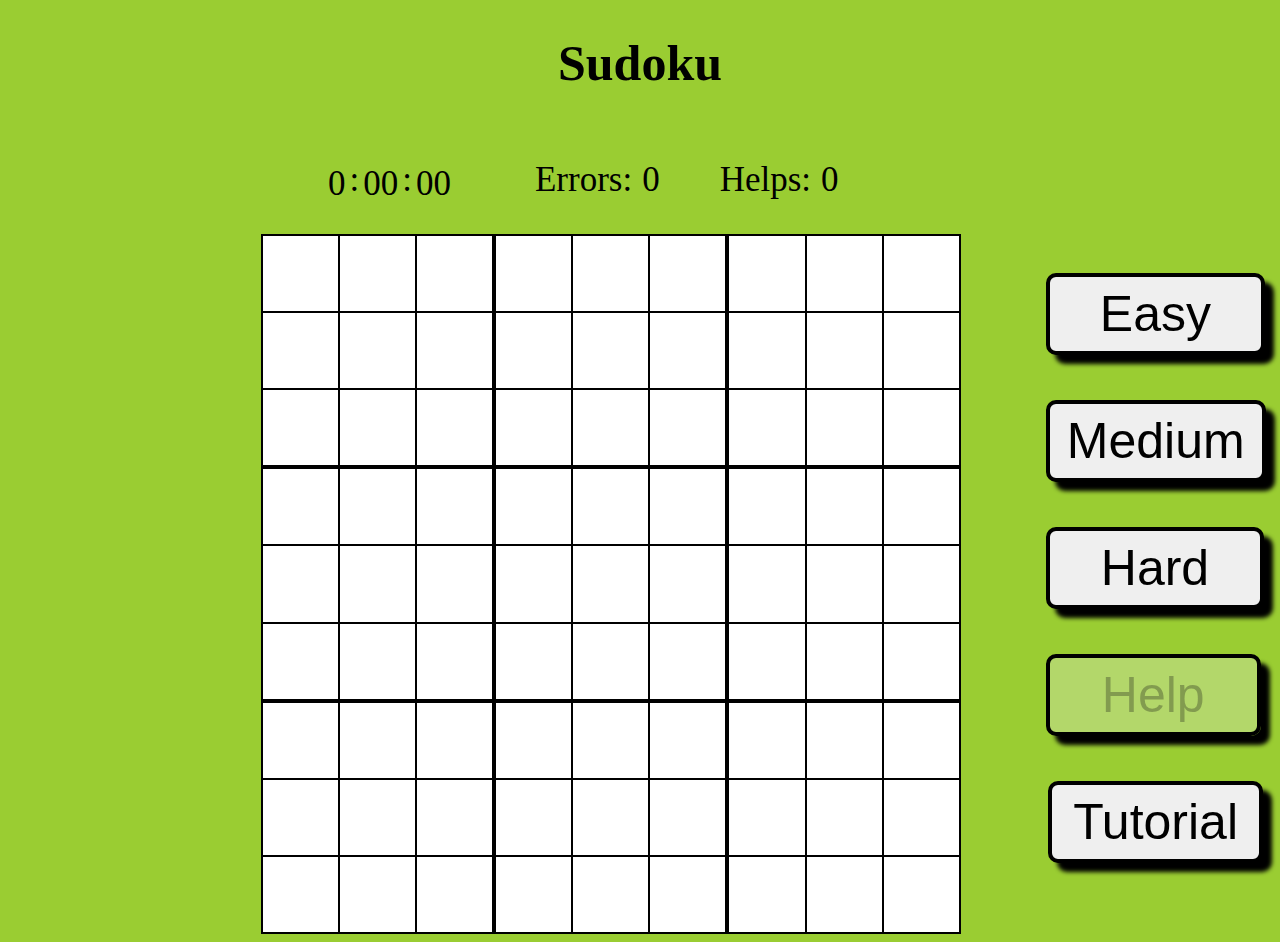
<file: index.html>
<!DOCTYPE html>
<html lang="en">
<head>
   <meta charset="UTF-8">
   <title>Sudoku</title>
   <link rel="stylesheet" href="style.css">
</head>
<body>
   <h1>Sudoku</h1>
   <div id="indicators"></div>
   <div id="program"></div>
   <script src="source/SudokuLogic.js"></script>
   <script src="source/functions.js"></script>
   <script src="source/Sudoku.js"></script>
   <script src="source/game.js"></script>
</body>
</html>
</file>
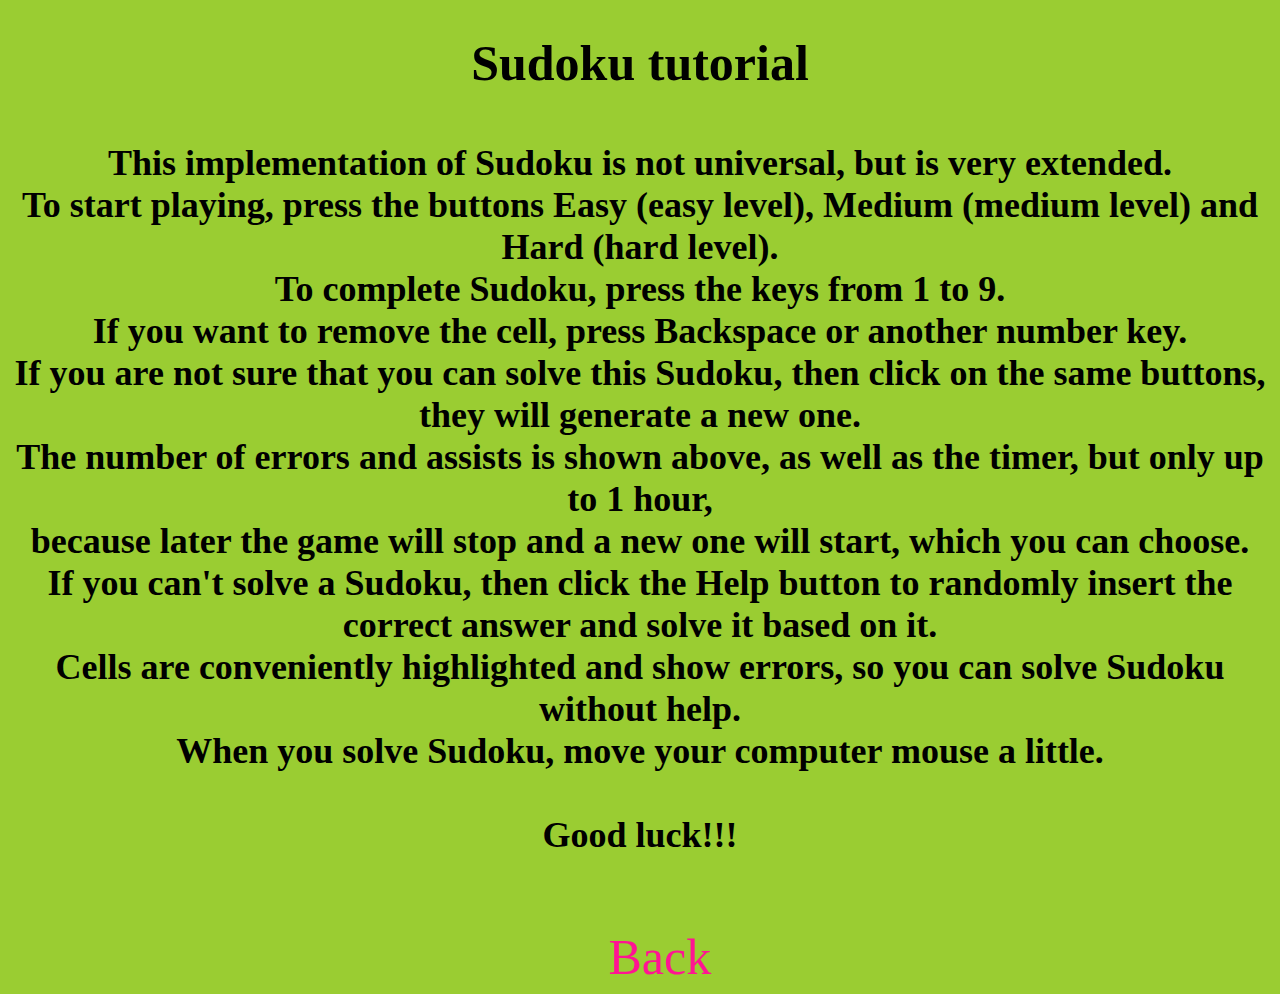
<file: tutorial.html>
<!DOCTYPE html>
<html lang="en">
<head>
   <meta charset="UTF-8">
   <title>Sudoku tutorial</title>
   <link rel="stylesheet" href="style.css">
</head>
<body>
   <h1>Sudoku tutorial</h1>
   <h2>
      This implementation of Sudoku is not universal, but is very extended. 
      <br>To start playing, press the buttons Easy (easy level), Medium (medium level) and Hard (hard level). 
      <br>To complete Sudoku, press the keys from 1 to 9. 
      <br>If you want to remove the cell, press Backspace or another number key.
      <br>If you are not sure that you can solve this Sudoku, then click on the same buttons, they will generate a new one. 
      <br>The number of errors and assists is shown above, as well as the timer, but only up to 1 hour, 
      <br>because later the game will stop and a new one will start, which you can choose. 
      <br>If you can't solve a Sudoku, then click the Help button to randomly insert the correct answer and solve it based on it. 
      <br>Cells are conveniently highlighted and show errors, so you can solve Sudoku without help.
      <br>When you solve Sudoku, move your computer mouse a little.
      <br><br>Good luck!!!<br><br>
   </h2>
   <a href="index.html">
      Back
   </a>
</body>
</html>
</file>
<file: style.css>
body {
   background-color:yellowgreen;
}

#program {
   display: flex;
   flex-wrap: wrap;
}

.buttons {
   margin: 25px;
   padding-top: 10px;
   padding-bottom: 10px;
   display: flex;
   flex-wrap: wrap;
   height: 120px;
   width: 120px;
}

button {
   box-shadow: 9px 9px 4px black;
   border: 4px solid black;
   border-radius: 10px;
   font-size: 50px;
   padding-top: 8px;
   padding-bottom: 8px;
}

.button-easy {
   margin-left: 50%;
   margin-top: 39px;
   margin-bottom: -25px;
   margin-right: 45px;
   padding-left: 50px;
   padding-right: 50px;
}

.button-medium {
   margin-left: 50%;
   margin-top: 70px;
   margin-bottom: -25px;
   margin-right: 45px;
   padding-left: 17px;
   padding-right: 17px;
}

.button-hard {
   margin-left: 50%;
   margin-top: 70px;
   margin-bottom: -25px;
   margin-right: 45px;
   padding-left: 51px;
   padding-right: 51px;
}

.button-help {
   margin-left: 50%;
   margin-top: 70px;
   margin-bottom: -25px;
   margin-right: 45px;
   padding-left: 52px;
   padding-right: 52px;
}

.button-tutorial {
   margin-left: 24%;
   margin-top: 70px;
   margin-bottom: -25px;
   margin-right: 45px;
   padding-left: 21px;
   padding-right: 21px;
}

h1 {
   font-size: 50px;
   text-align:center;
}

a {
   margin-left: 47.5%;
   margin-right: 47.5%;
   margin-top: cm;
   color:deeppink;
   font-size: 50px;
   text-decoration: none;
}

h2 {
   font-size: 36px;
   text-align: center;
   margin-top: 4%;
}

button:hover {
   background-color:rgb(209, 209, 185);
}

h3 {
   opacity: 0.5;
}

.field {
   height: 700px;
   width: 700px;
   margin-left: 20%;
   margin-top: 35px;
   background-color:white;
   display: flex;
   flex-wrap: wrap;
}

.part {
   height: calc(100%/3 - 2px);
   width: calc(100%/3 - 2px);
   border: 1px solid black;
}

.cell {
   height: calc(100%/3 - 4px);
   width: calc(100%/3 - 6px);
   text-align: center;
   font-size: 55px;
   border: 1px solid black;
}

.cell-hover {
   background-color:powderblue ;
}

.cell-focus {
   background-color: skyblue;
}

.cell-helper {
   background-color:yellow;
}

.cell-error {
   color:red;
}

#indicators {
   display:inline-flex;
   font-size: 35px;
   height: 20px;
   width: 40px;
   margin-left: 25%;
   margin-top: 35px;
}

.hour {
   margin: 4px;
}

.minute {
   margin: 4px;
}

.second {
   margin: 4px;
}

.number-errors-helps {
   display:inline-flex;
   margin-left: 200%;
}

.helps {
   margin-left: 10px;
}

.errors {
   margin-left: 10px;
   margin-right: 60px;
}
</file>
